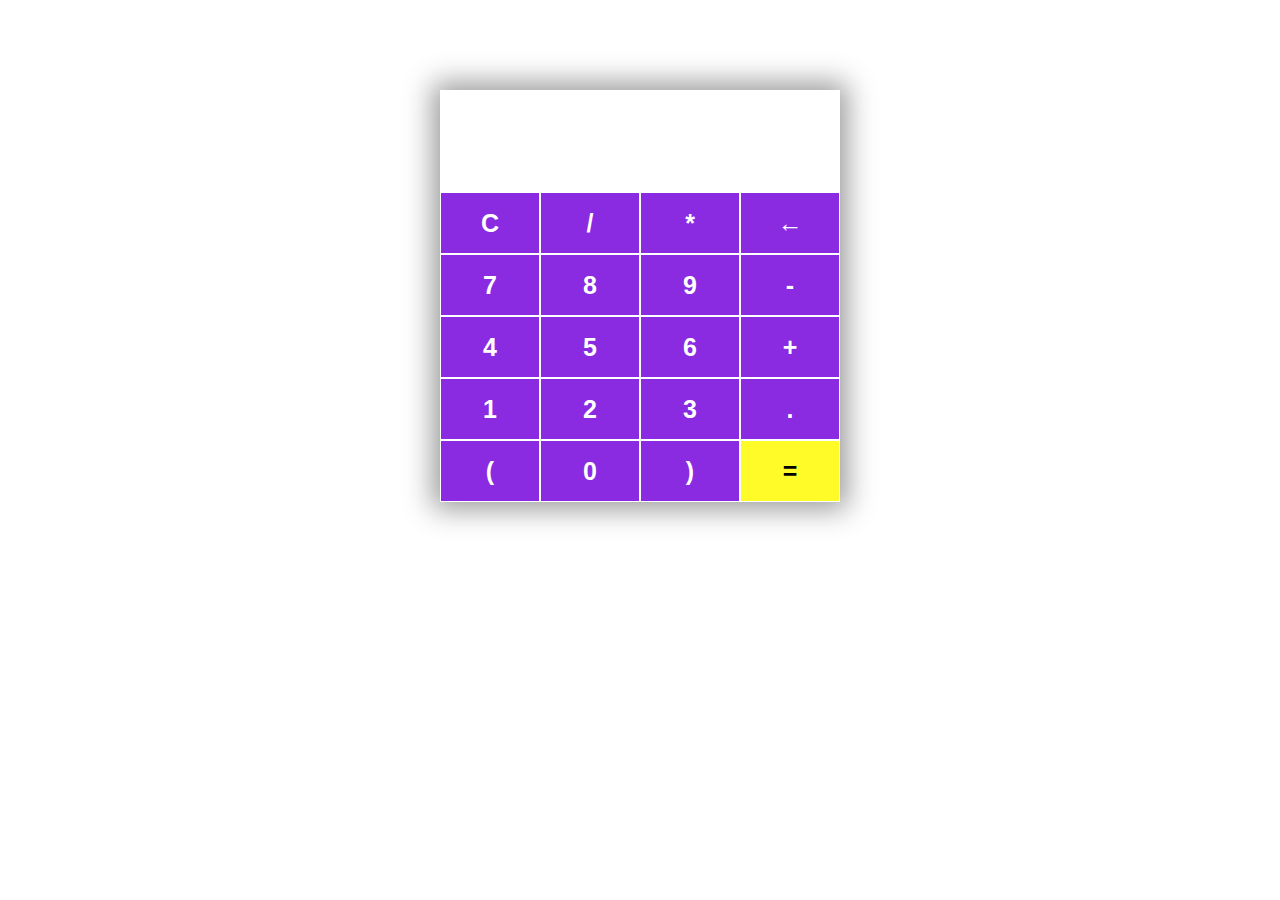
<file: calculator/index.html>
<!DOCTYPE html>
<html lang="en">
<head>
    <meta charset="UTF-8">
    <meta http-equiv="X-UA-Compatible" content="IE=edge">
    <meta name="viewport" content="width=device-width, initial-scale=1.0">
    <title>Document</title>

    <link rel="stylesheet" href="style.css">
</head>
<body>
    <div class="container">
        <div id="display"></div>
        <div class="buttons">
            <div class="button">C</div>
            <div class="button">/</div>
            <div class="button">*</div>
            <div class="button">&larr;</div>
            <div class="button">7</div>
            <div class="button">8</div>
            <div class="button">9</div>
            <div class="button">-</div>
            <div class="button">4</div>
            <div class="button">5</div>
            <div class="button">6</div>
            <div class="button">+</div>
            <div class="button">1</div>
            <div class="button">2</div>
            <div class="button">3</div>
            <div class="button">.</div>
            <div class="button">(</div>
            <div class="button">0</div>
            <div class="button">)</div>
            <div class="button" id="equal">=</div>
        </div>
    </div>
    <script src="script.js"></script>
</body>
</html>
</file>
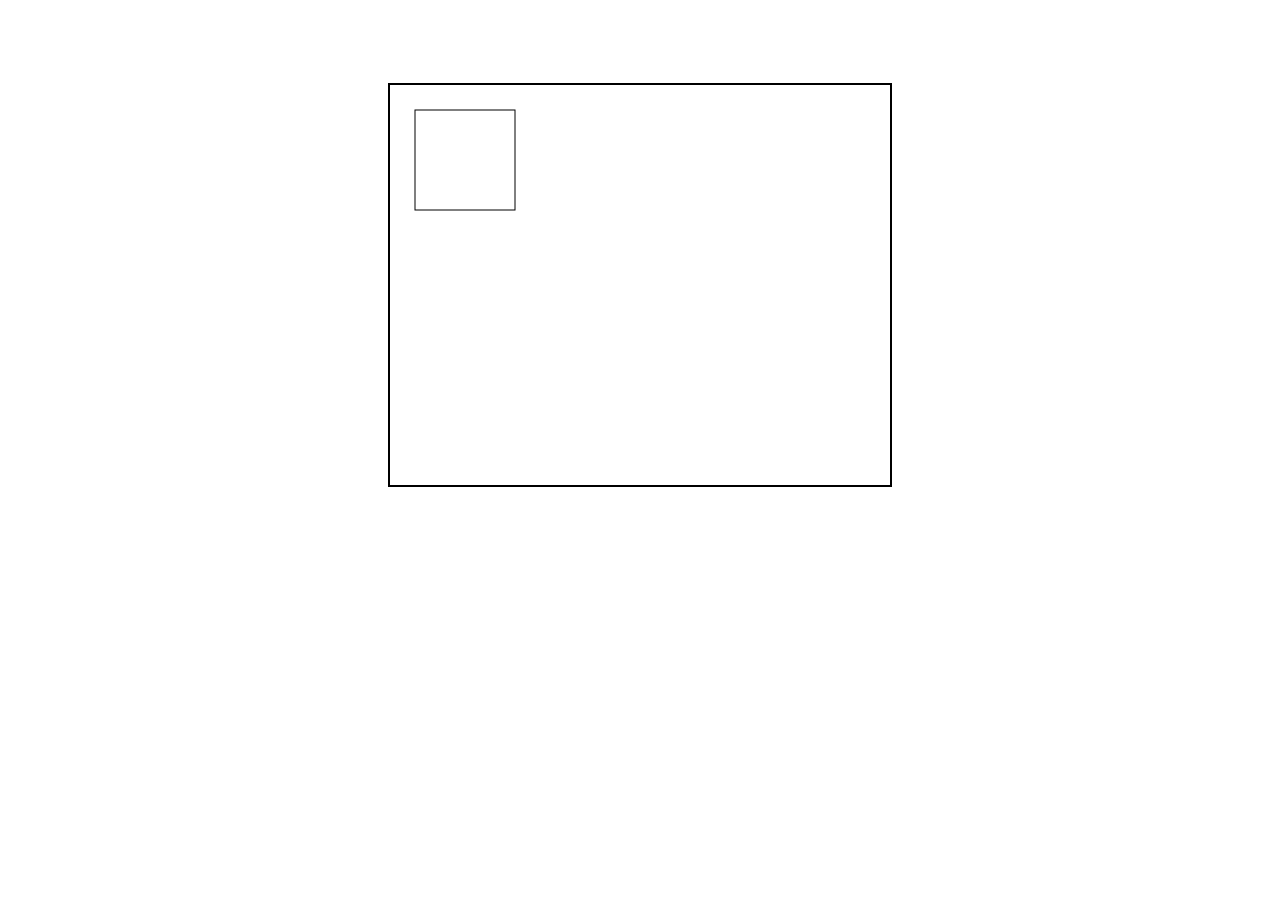
<file: canvas-test/index.html>
<!DOCTYPE html>
<html lang="en">
<head>
    <meta charset="UTF-8">
    <meta http-equiv="X-UA-Compatible" content="IE=edge">
    <meta name="viewport" content="width=device-width, initial-scale=1.0">
    <title>Document</title>

    <style>
        .container {
            display: flex;
            justify-content: center;
            align-items: center;
        }
        canvas {
            margin-top: 75px;
            border:2px solid black;
        }
    </style>
</head>
<body>
    <div class="container">
        <canvas id="id1" width="500" height="400"></canvas>
    </div>
    <script src="script.js"></script>
</body>
</html>
</file>
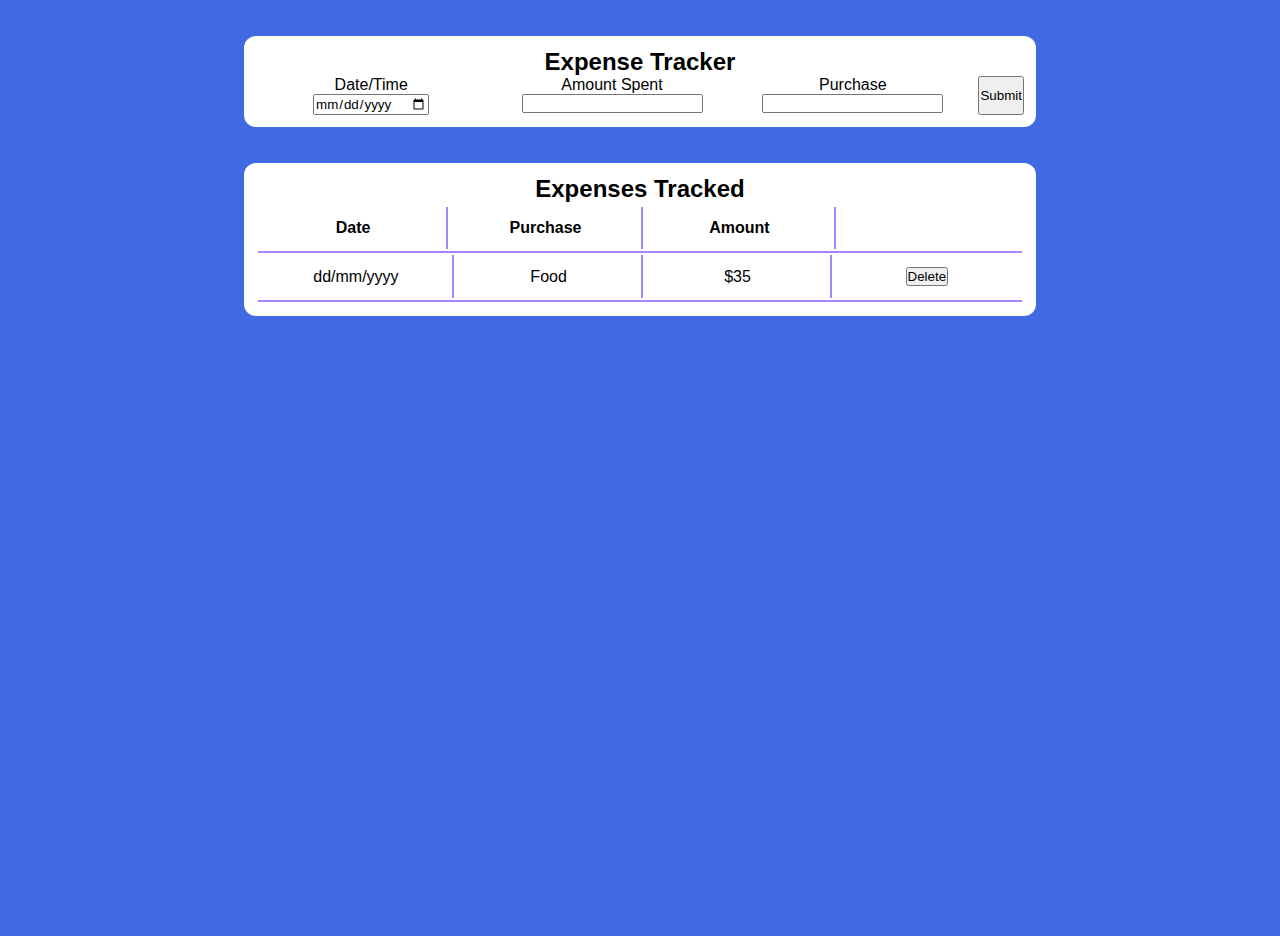
<file: expense-tracker/index.html>
<!DOCTYPE html>
<html lang="en">
<head>
    <meta charset="UTF-8">
    <meta http-equiv="X-UA-Compatible" content="IE=edge">
    <meta name="viewport" content="width=device-width, initial-scale=1.0">
    <title>Document</title>
    <style>
        * {
            font-family: 'Trebuchet MS', 'Lucida Sans Unicode', 'Lucida Grande', 'Lucida Sans', Arial, sans-serif;
            margin: 0;
            padding: 0;
            box-sizing:"cell-box;
        }

        body {
            background-color: royalblue;
            width: 100vw;
            height: 100vh;
        }

        .container {
            padding: 12px;
            background-color: white;
            width: 60vw;
            margin: 36px auto;
            text-align: center;
            border-radius: 12px;
        }
        .flex-box {
            display: flex;
            justify-content: space-between;
        }
        .input {
            width: 30%;
        }
        .row {
            display:block;
            border-bottom: 2px solid hsl(256, 97%, 76%);
        }
        .cell{
            border-right: 2px solid hsl(256, 97%, 76%);
            
            padding: 12px;
            width: 180px;
        }
        .cell:last-child {
            border: none;
        }
    </style>
</head>
<body>
    <div class="container">
        <h2>Expense Tracker</h2>

        <div class="flex-box">
            <div class="input date">
                <p>Date/Time</p>
                <input type="date">
            </div>
            <div class="input spend">
                <p>Amount Spent</p>
                <input type="number">
            </div>
            <div class="input">
                <p>Purchase</p>
                <input type="text">
            </div>
            <button type="submit">Submit</button>
        </div>
    </div>
    
    <div class="container">
        <h2>Expenses Tracked</h2>
        <Table>
            <tr class="row">
                <th class="cell">Date</th>
                <th class="cell">Purchase</th>
                <th class="cell">Amount</th>
                <th class="cell">
                    <p></p>
                </th>
            </tr>
            <tr class="row">
                <td class="cell">dd/mm/yyyy</td>
                <td class="cell">Food</td>
                <td class="cell">$35</td>
                <td class="cell">
                    <button>Delete</button>
                </td>
            </tr>
        </Table>
    </div>
</body>
</html>
</file>
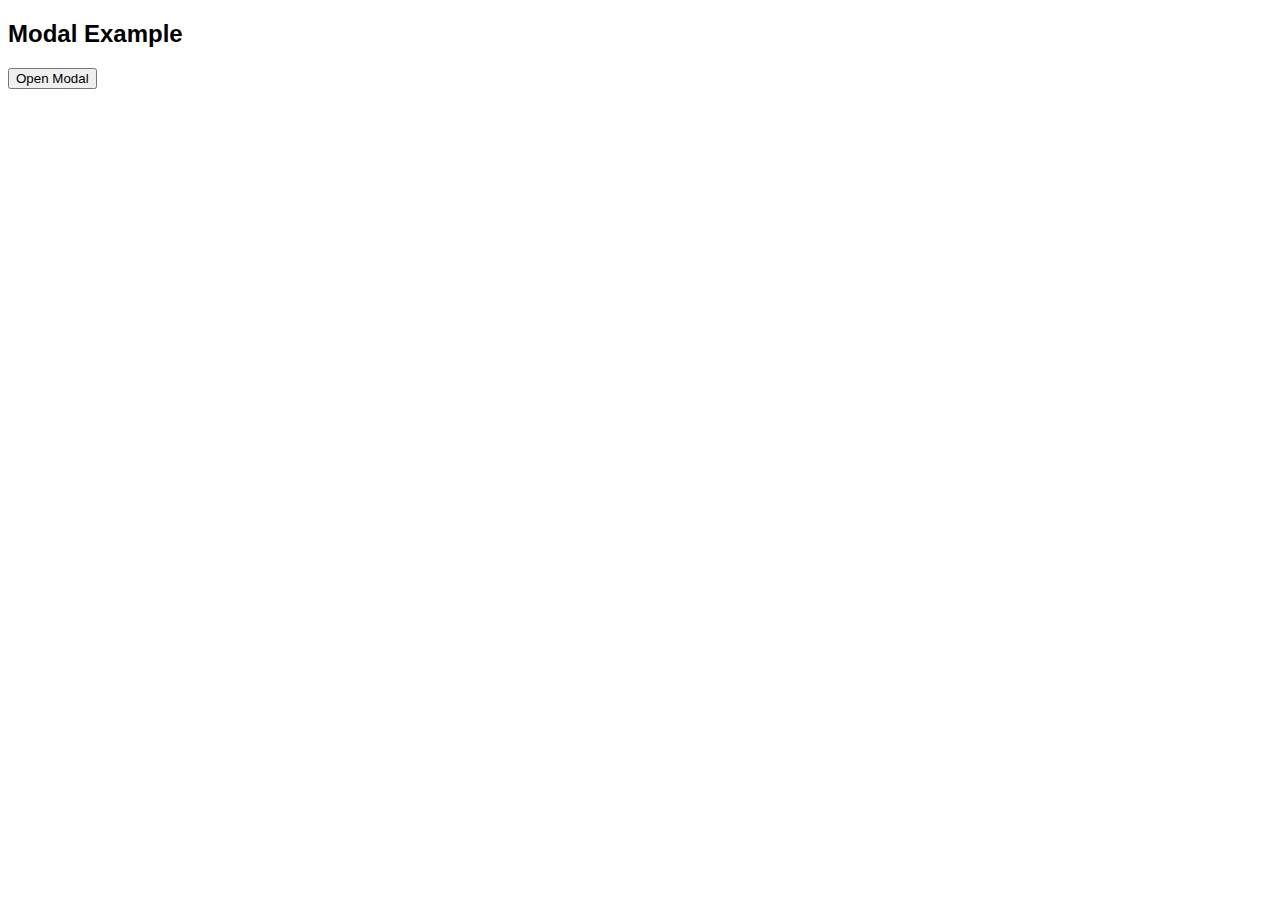
<file: modal-test/index.html>
<!DOCTYPE html>
<html lang="en">
<head>
    <meta charset="UTF-8">
    <meta http-equiv="X-UA-Compatible" content="IE=edge">
    <meta name="viewport" content="width=device-width, initial-scale=1.0">
    <title>Document</title>

    <style>
        body {
            font-family: Arial, Helvetica, sans-serif;
        }
        .box {
            display:none;
            position: fixed;
            z-index: 30;
            padding-top: 120px;

            top: 0;
            left: 0;
            width: 100%;
            height:100%;
            overflow: auto;
            background-color: rgb(0,0,0);
            background-color: rgba(0,0,0,0.4);
        }
        .modal {
            background-color: #fefefe;
            margin: auto;
            padding: 20px;
            border: 1px solid #888;
            width: 80%;
        }
        .close {
            float:right;
            font-size: 28px;
            font-weight: bold;
            color:#aaaaaa;
        }
        .close:hover, .close:focus {
            color:#000;
            text-decoration: none;
            cursor: pointer;
        }
    </style>
</head>
<body>
    <h2>Modal Example</h2>
    <button id="btn">Open Modal</button>

    <div class="box">
        <div class="modal">
            <span class="close">&times;</span>
            <p>SOme text oh wow lookie here</p>
        </div>
    </div>
    
    <script src="app.js"></script>
</body>
</html>
</file>
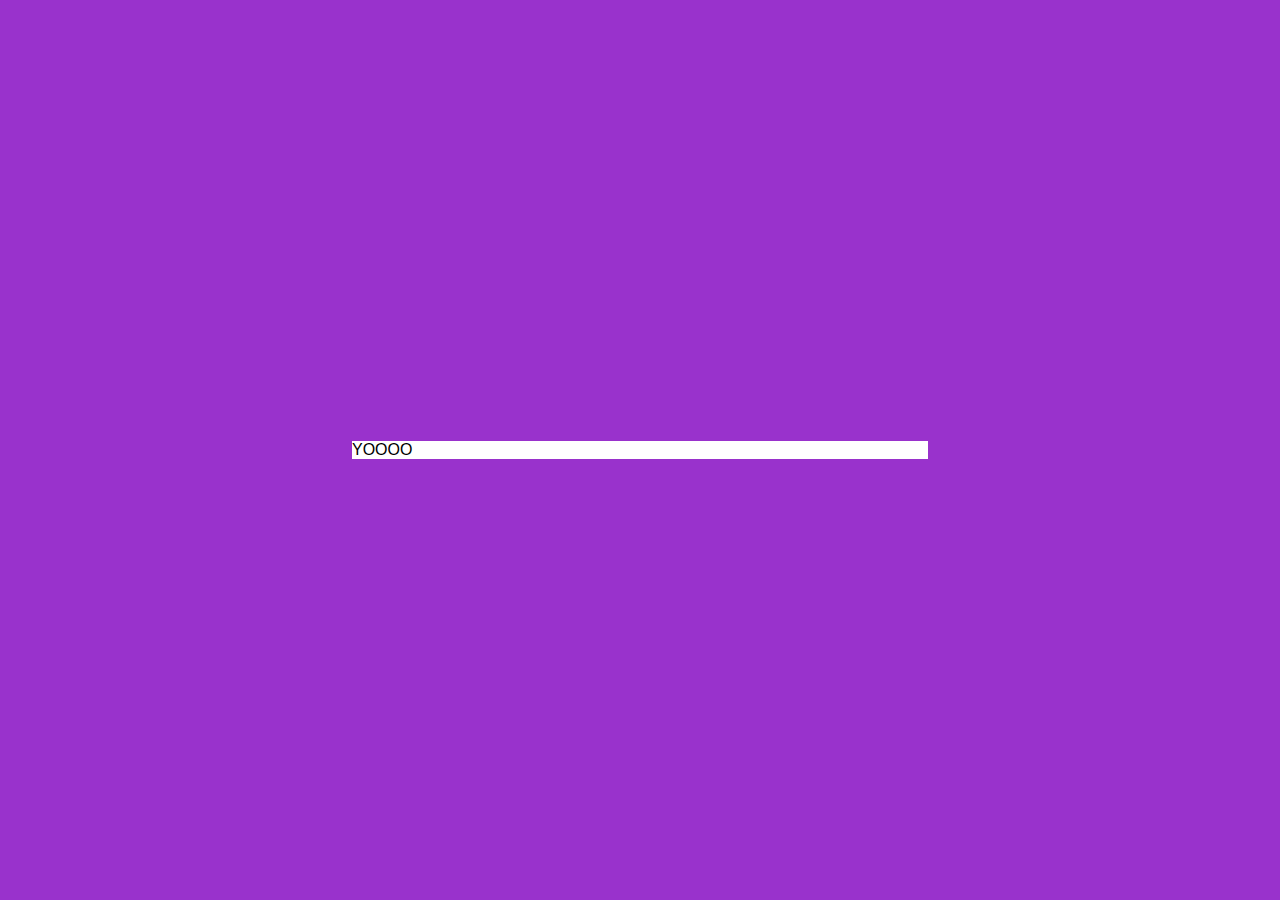
<file: Music App/index.html>
<!DOCTYPE html>
<html lang="en">
<head>
    <meta charset="UTF-8">
    <meta http-equiv="X-UA-Compatible" content="IE=edge">
    <meta name="viewport" content="width=device-width, initial-scale=1.0">
    <title>Document</title>
    <link rel="stylesheet" href="style.css">
</head>
<body>
    <div class="container">
        <p>YOOOO</p>
        <audio src=""></audio>
    </div>
</body>
</html>
</file>
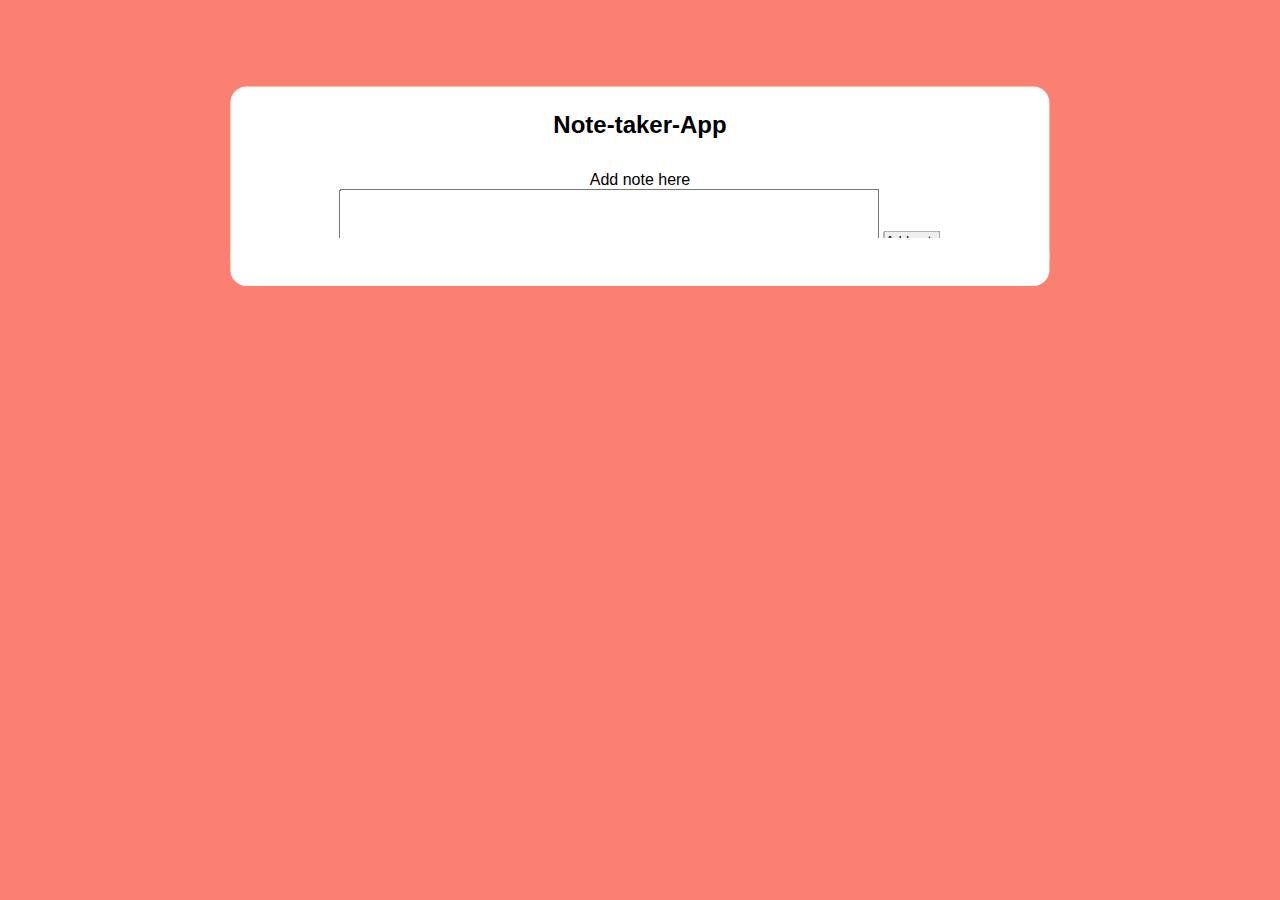
<file: note-app/index.html>
<!DOCTYPE html>
<html lang="en">
<head>
    <meta charset="UTF-8">
    <meta http-equiv="X-UA-Compatible" content="IE=edge">
    <meta name="viewport" content="width=device-width, initial-scale=1.0">
    <title>Document</title>
    <style>
        * {
            margin: 0;
            padding: 0;
            box-sizing: border-box;
            font-family: 'Trebuchet MS', 'Lucida Sans Unicode', 'Lucida Grande', 'Lucida Sans', Arial, sans-serif;
        }

        body {
            width: 100vw;
            height: 100vh;
            background-color: salmon;
        }

        .container {
            background-color: white;
            width: 64vw;
            padding: 24px;
            
            position: relative;
            top: 20%;
            left: 50%;
            transform: translate(-50%, -50%);
            border-radius: 16px;
            text-align: center;
        }
        .container h2{
            padding-bottom: 32px;
        }

        .note-list{
            width: 64vw;
            padding: 24px;
            border-radius: 16px;
            background-color: white;
            position: relative;
            left: 50%;
            transform: translateX(-50%);
            text-align: center;
            box-sizing: border-box;
            display: flex;
            justify-content: center;
            top: 0;
            margin-top: 4%;
            flex-wrap: wrap;
            
        }
        .note-item{
            display: block;
            flex-grow: 0.30;
            height: 120px;
            min-width: 120px;
            max-width: 24%;
            border: 2px solid black;
            overflow-y: scroll;
            word-wrap: break-word;
            margin: 0 9px;
            margin-bottom: 9px;
            
        }
        .note-item button{
            position: relative;
            top: 0;
        }
        

        textarea {
            width: 70%;
            resize: none;
            padding: 12px;
        }
    </style>
</head>
<body>
    <div class="container">
        <h2>Note-taker-App</h2>
        <div class="add-note">
            <p>Add note here</p>
            <textarea></textarea>
            <button id="input" type="submit">Add note</button>
        </div>
    </div>
    
    <div class="note-list">
        
    </div>

    <template>
        <button id="del" type="button">Delete</button>
        <p>Lorem ipsum dolor sit amet consectetur adipisicing elit. Distinctio sit, quos tempore labore unde, non rem necessitatibus ab perferendis optio molestiae corrupti in! Reprehenderit.</p>
    </template>
    <script src="script.js"></script>
</body>
</html>
</file>
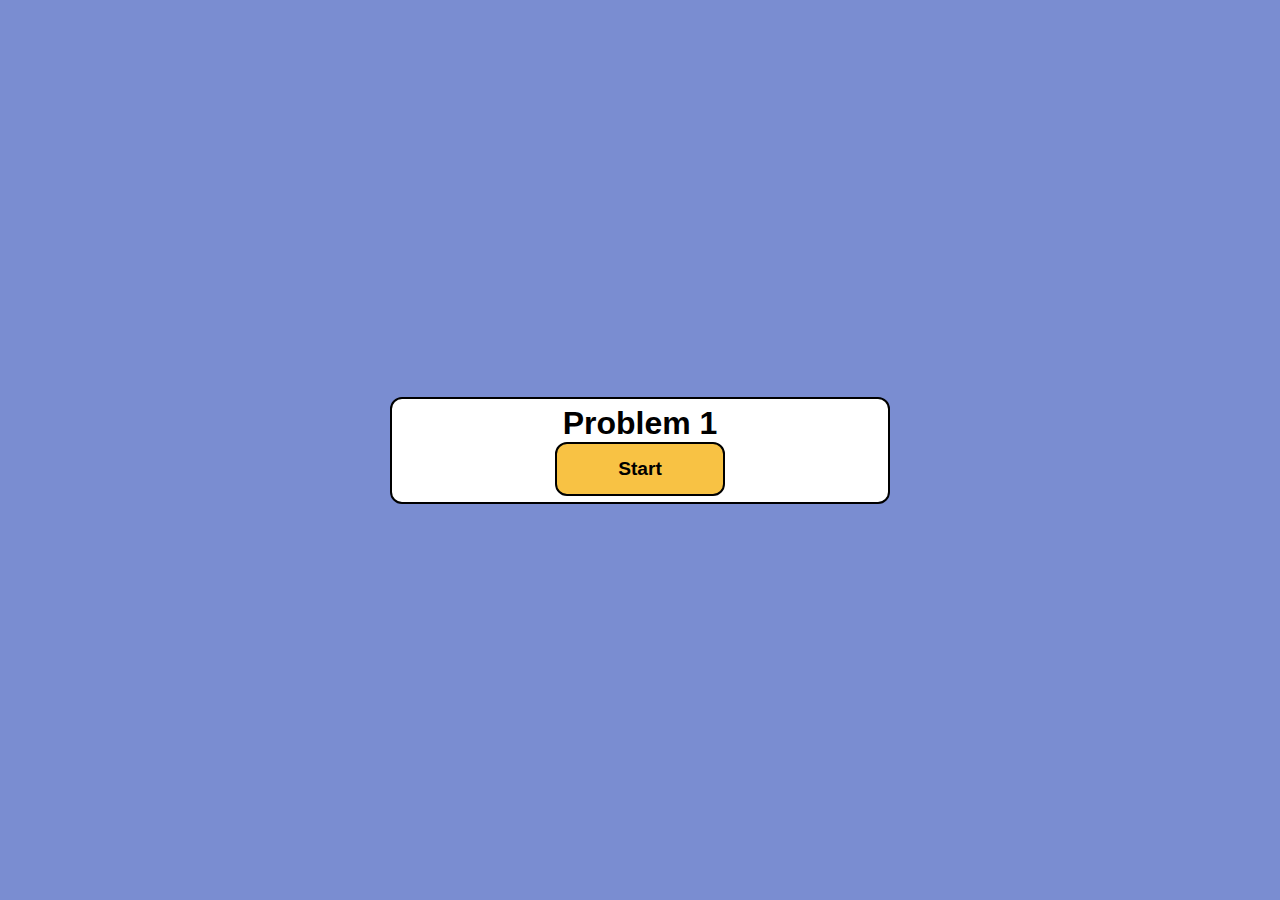
<file: quiz-app/index.html>
<!DOCTYPE html>
<html lang="en">
<head>
    <meta charset="UTF-8">
    <meta http-equiv="X-UA-Compatible" content="IE=edge">
    <meta name="viewport" content="width=device-width, initial-scale=1.0">
    <title>Quiz-app</title>

    <link rel="stylesheet" href="style.css">
</head>
<body>
    <div class="container">
        <h2 id="desc">Problem 1</h2>
        <ul class='hide'>
            <li>Option A</li>
            <li>Option B</li>
            <li>Option C</li>
            <li>Option D</li>
        </ul>
        <div>
            <button id='enter' class="btn hide">Enter</button>
            <button id='start' class="btn">Start</button>
            <button id='next' class="btn hide">Next</button>
        </div>
    </div>
    <script src="app.js"></script>
</body>
</html>
</file>
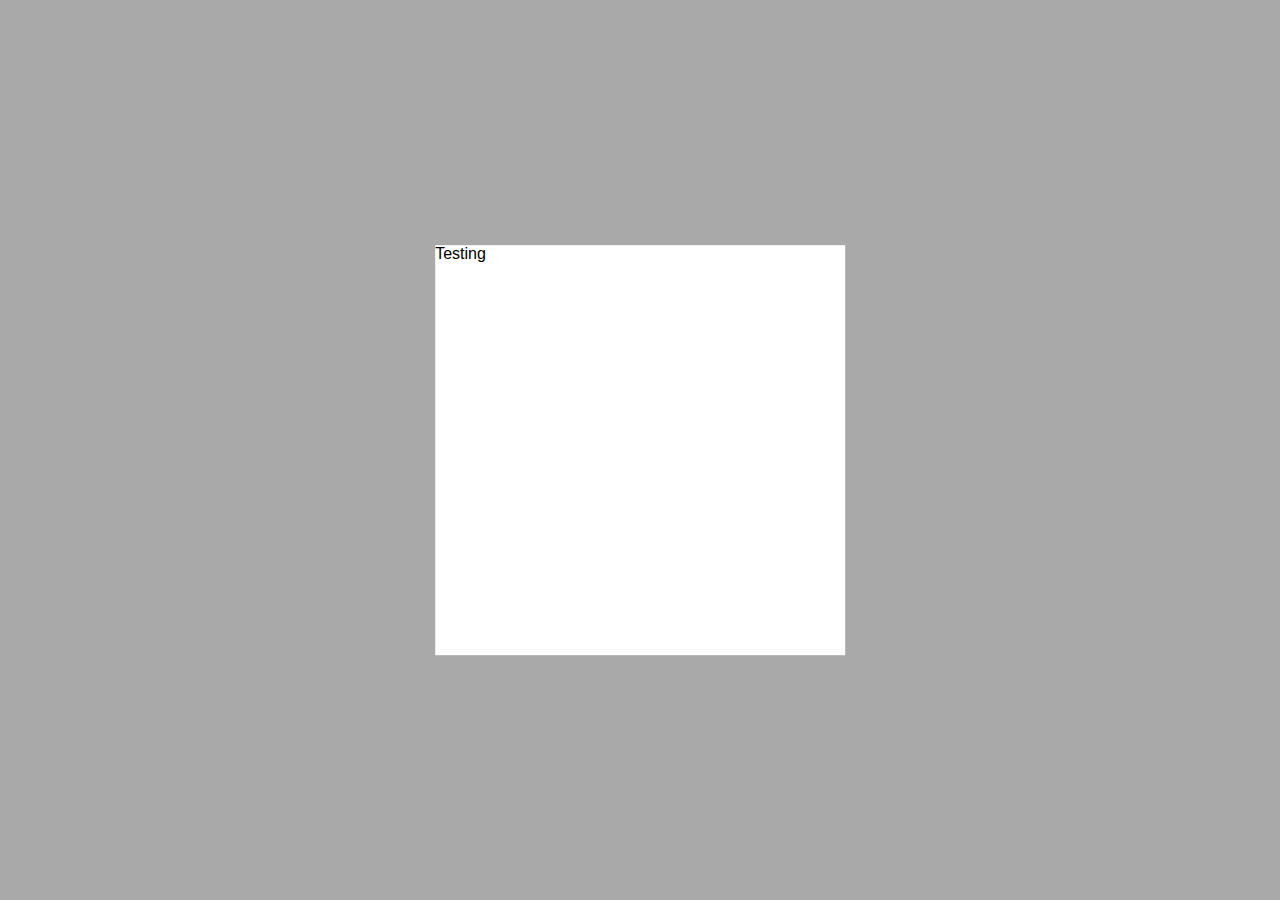
<file: real-time-clock/index.html>
<!DOCTYPE html>
<html lang="en">
<head>
    <meta charset="UTF-8">
    <meta http-equiv="X-UA-Compatible" content="IE=edge">
    <meta name="viewport" content="width=device-width, initial-scale=1.0">
    <title>Document</title>

    <link rel="stylesheet" href="style.css">
</head>
<body>
    <div class="container" id="time">
        Testing
    </div>
    <script src="script.js"></script>
</body>
</html>
</file>
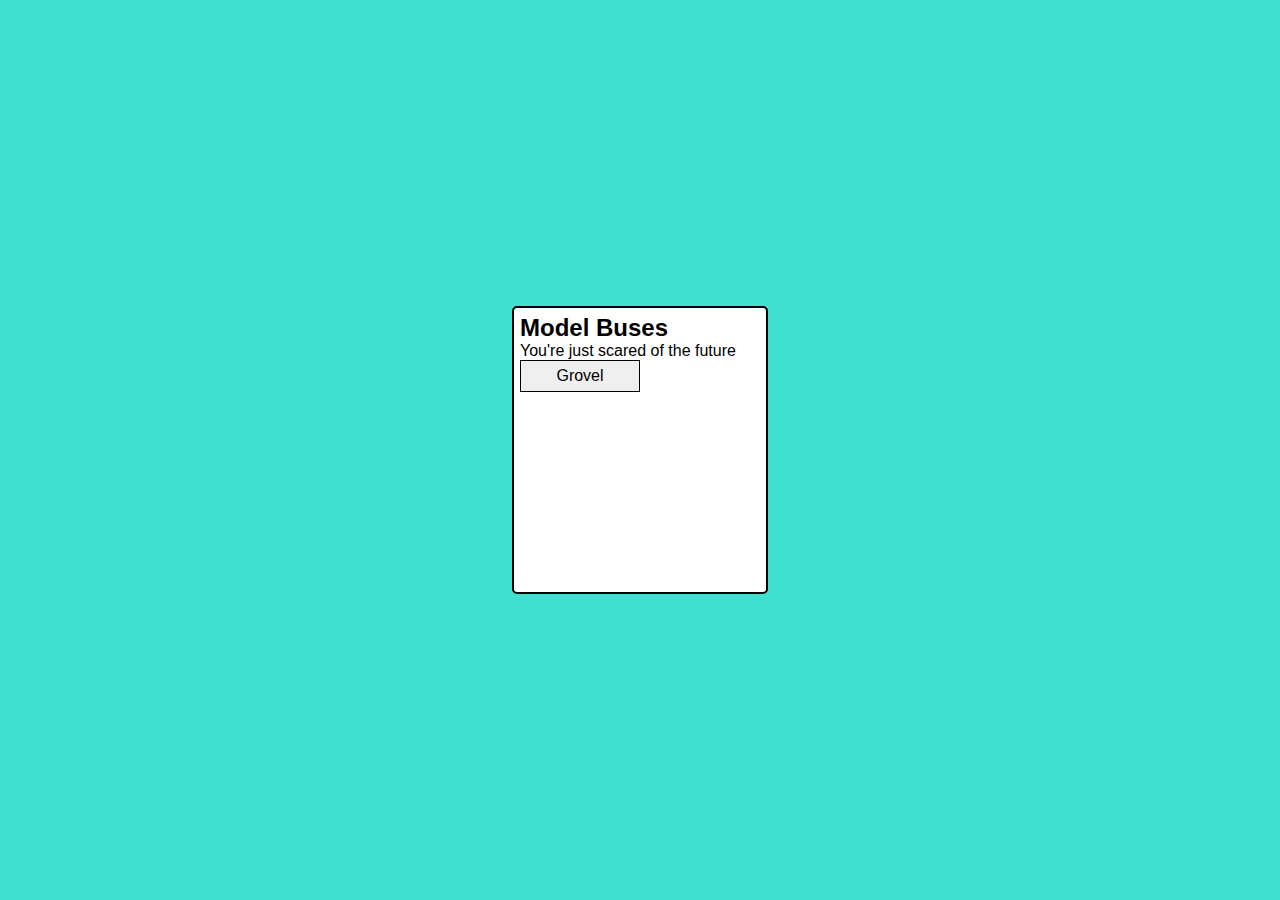
<file: transition-test/index.html>
<!DOCTYPE html>
<html lang="en">
<head>
    <meta charset="UTF-8">
    <meta http-equiv="X-UA-Compatible" content="IE=edge">
    <meta name="viewport" content="width=device-width, initial-scale=1.0">
    <title>Document</title>
    <style>
        *, *::after, *::before{
            box-sizing: border-box;
            font-family: 'Trebuchet MS', 'Lucida Sans Unicode', 'Lucida Grande', 'Lucida Sans', Arial, sans-serif;
            margin: 0;
            padding: 0;
        }
        body {
            display: flex;
            justify-content: center;
            align-items: center;

            width: 100vw;
            height: 100vh;
            transition: 0.3s ease-in;

        }
        .red {
            background-color: tomato;
        }
        .blue {
            background-color: turquoise;
        }
        .container {
            background-color: white;
            padding: 6px;
            width: 20vw;
            height: 32vh;
            border-radius: 5px;
            border: 2px solid black;
        }
        button {
            padding: 6px;
            width: 50%;
            border: 1px solid black;
            font-size: 16px;
        }
        h2, p, div {
            transition: 0.3s ease-in;
        }
    </style>
    <script defer src="script.js"></script>
</head>
<body class="blue">
    <div class="container">
        <h2>Model Buses</h2>
        <p>You're just scared of the future</p>
        <button type="button"
        onclick="sweesh()">Grovel</button>
    </div>
</body>
</html>
</file>
<file: calculator/style.css>
* {
    font-family: 'Segoe UI', Tahoma, Geneva, Verdana, sans-serif;
    font-weight: 600;
}

.container {
    max-width: 400px;
    margin: 10vh auto 0 auto;
    box-shadow: 0px 0px 27px 7px rgba(153, 153, 153, 1);
}

#display {
    text-align: right;
    height: 70px;
    line-height: 70px;
    padding: 16px 8px;
    font-size: 25px;
}

.buttons {
    display: grid;
    grid-template-columns: 1fr 1fr 1fr 1fr;
}

.buttons > div {
    border-top: 1px solid white;
    border-right: 1px solid white;
}

.button {
    border: 0.5px solid white;
    line-height: 60px;
    text-align: center;
    font-size: 25px;
    cursor:pointer;

    background-color: blueviolet;
    color: white;
    transition: 0.3s ease-in-out;
}

#equal {
    background-color: rgb(255, 251, 41);
    color:black;
}

.button:hover {
    background-color: rgb(187, 113, 255);
}
</file>
<file: Music App/style.css>
* {
    font-family: 'Trebuchet MS', 'Lucida Sans Unicode', 'Lucida Grande', 'Lucida Sans', Arial, sans-serif;
    margin: 0;
    padding: 0;
    box-sizing: border-box;
}

body {
    width: 100vw;
    height: 100vh;
    background-color: darkorchid;
}

.container {
    position: relative;
    top: 50%;
    left: 50%;
    transform: translate(-50%,-50%);
    width: 45vw;

    background-color: white;
}
</file>
<file: quiz-app/style.css>
* {
    font-family:'Segoe UI', Tahoma, Geneva, Verdana, sans-serif;
    box-sizing: border-box;
    margin: 0;
    padding: 0;
}

body {
    display: flex;
    justify-content: center;
    align-items: center;
    width: 100vw;
    height: 100vh;
    background-color: hsl(227, 49%, 65%);

    overflow: hidden;
}

.container {
    background-color: white;
    border: 2px solid black;
    padding: 6px;
    border-radius: 12px;

    width: 60vw;
    min-width: 250px;
    max-width: 500px;
    overflow: hidden;
    
    
    text-align: center;
}

h2 {
    font-size: 2rem;
}

ul {
    display: flex;
    justify-content: center;
    flex-wrap: wrap;
}

li {
    display: block;
    width: 45%;
    min-width: 140px;
    height: 80px;
    margin: 8px;
    border: 2px solid black;
    border-radius: 12px;

    text-align: center;
    line-height: 80px;
    font-size: larger;
    font-weight: bolder;

    background-color: hsl(227, 49%, 65%);
    color: white;
}

.hide {
    display: none;
}

.btn {
    width: 35%;
    min-width: 80px;
    max-width: 210px;
    height: 54px;

    border: 2px solid black;
    border-radius: 12px;
    background-color: hsl(42, 93%, 62%);

    color: black;
    font-size: larger;
    font-weight: bolder;

}
</file>
<file: real-time-clock/style.css>
* {
    box-sizing: border-box;
    font-family: 'Segoe UI', Tahoma, Geneva, Verdana, sans-serif;
    padding: 0;
    margin: 0;
}

body {
    background-color: darkgrey;
    width: 100vw;
    height: 100vh;
}

.container {
    background-color: white;
    width: 32vw;
    height: 32vw;
    
    position: relative;
    top: 50%;
    left: 50%;
    transform: translate(-50%, -50%)
}
</file>
